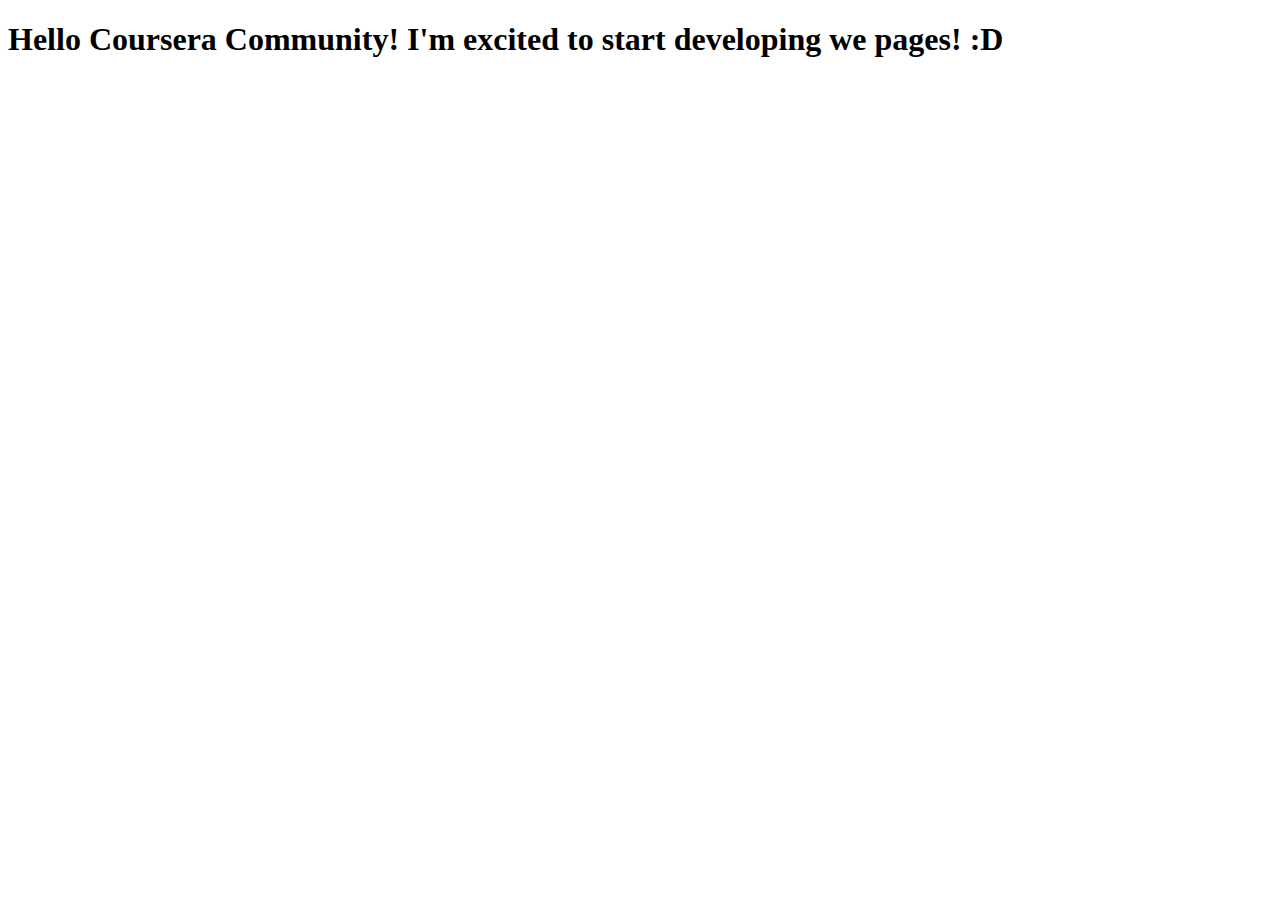
<file: index.html>
<!DOCTYPE html>
<html lang="en" dir="ltr">
  <head>
    <meta charset="utf-8">
    <title></title>
  </head>
  <body>
    <h1>Hello Coursera Community! I'm excited to start developing we pages! :D</h1>
  </body>
</html>
</file>
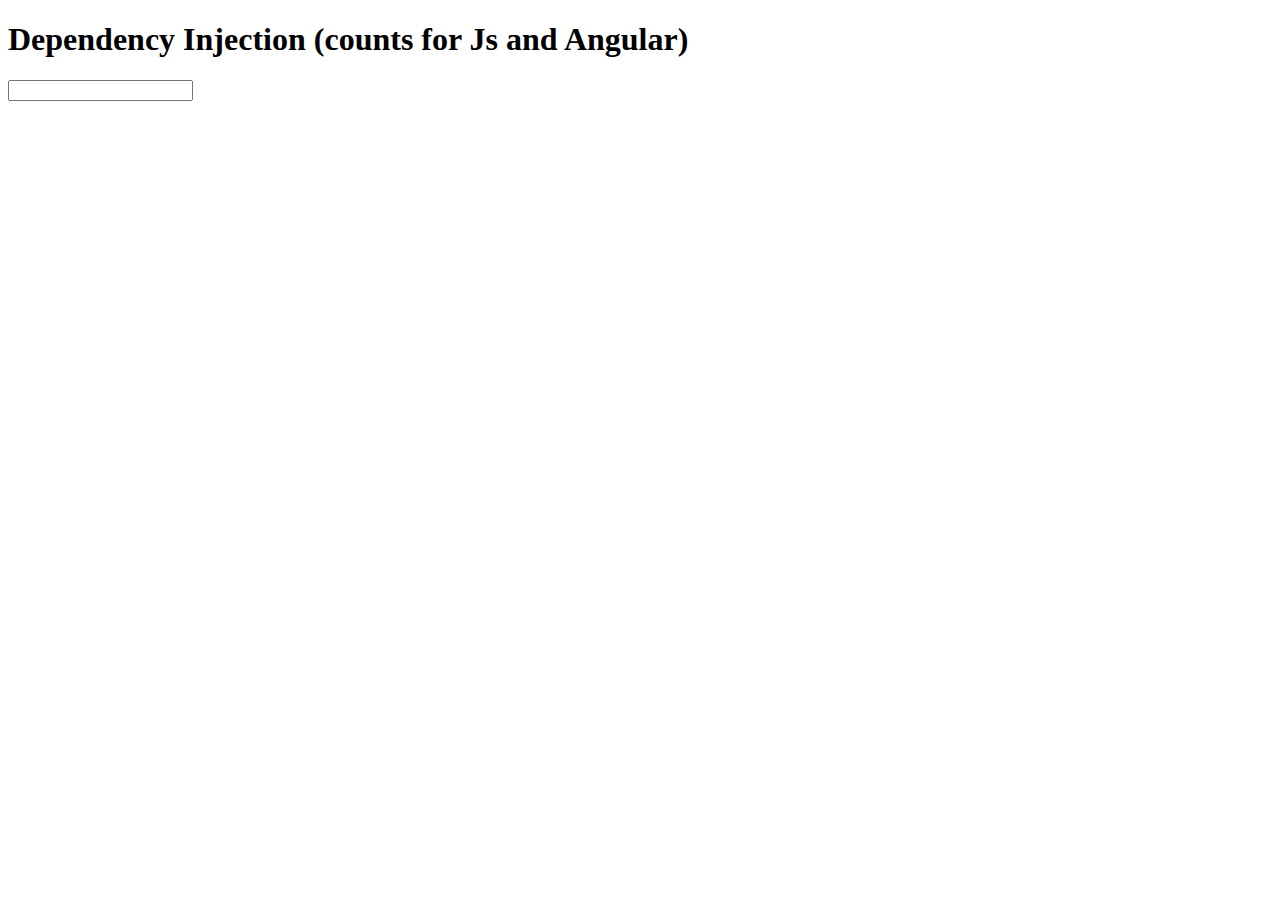
<file: Examples/Dependency_Injection/index.html>
<!DOCTYPE html>
<html ng-app="DIApp">
  <head>
    <meta charset="utf-8">
    <script src="angular.min.js"></script>
    <script src="app.js"></script>
    <title>Dependency Injection
      (counts for Js and Angular)</title>
  </head>
  <body>
    <h1>Dependency Injection
      (counts for Js and Angular)</h1>
    <div ng-controller="DIController">
      <input type="text"
             ng-model="name"
             ng-blur="upper();">

    </div>
  </body>
</html>
</file>
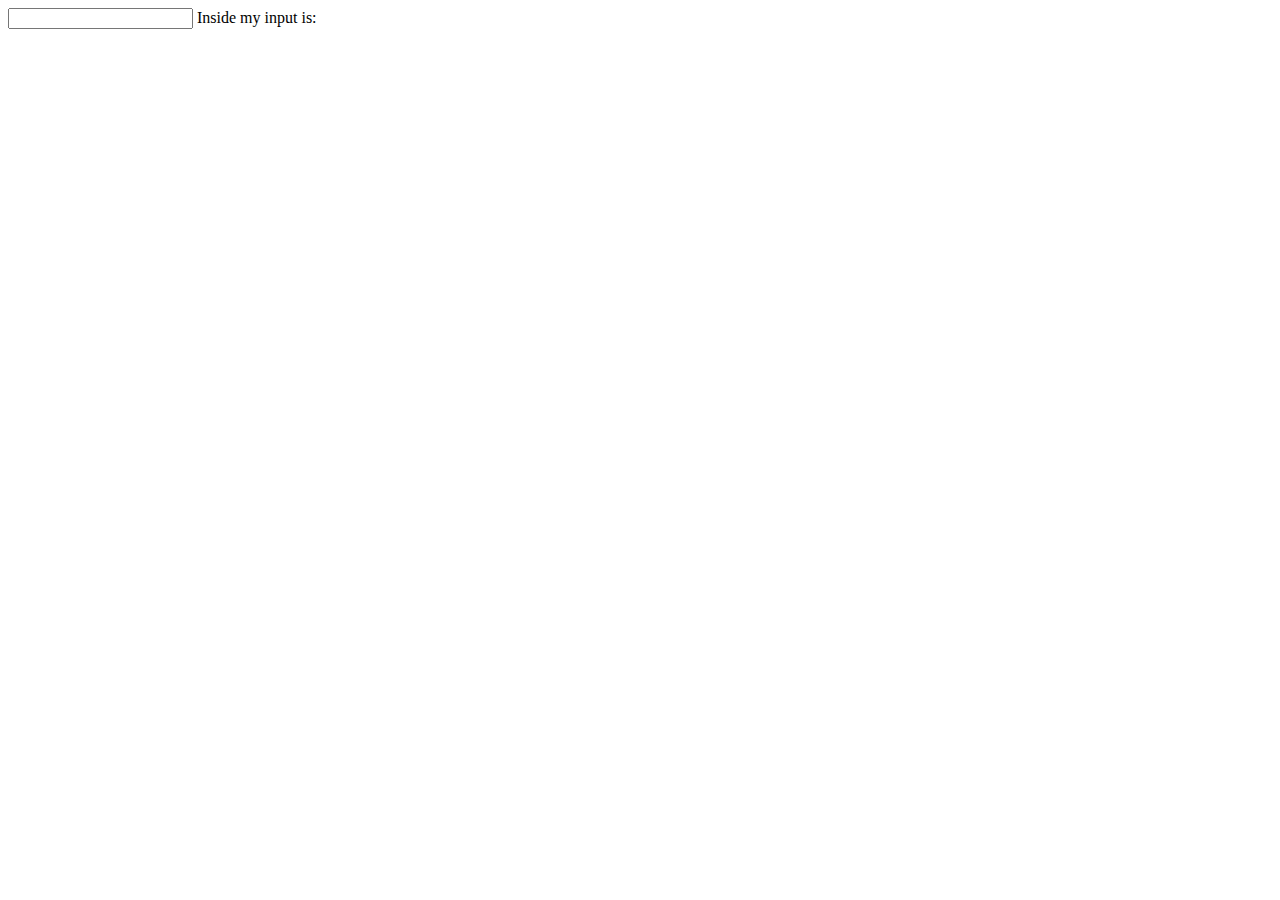
<file: Examples/Try_1/index.html>
<!DOCTYPE html>
<html ng-app="MyFirstApp">
  <head>
    <meta charset="utf-8">
    <script src="angular.min.js"></script>
    <script src="App.js"></script>
    <title>My first AngularJS app</title>
  </head>
  <body>
    <div ng-controller="MyFirstController">
      <input type="text" ng-model="name">
      Inside my input is: {{name}}
    </div>
  </body>
</html>
</file>
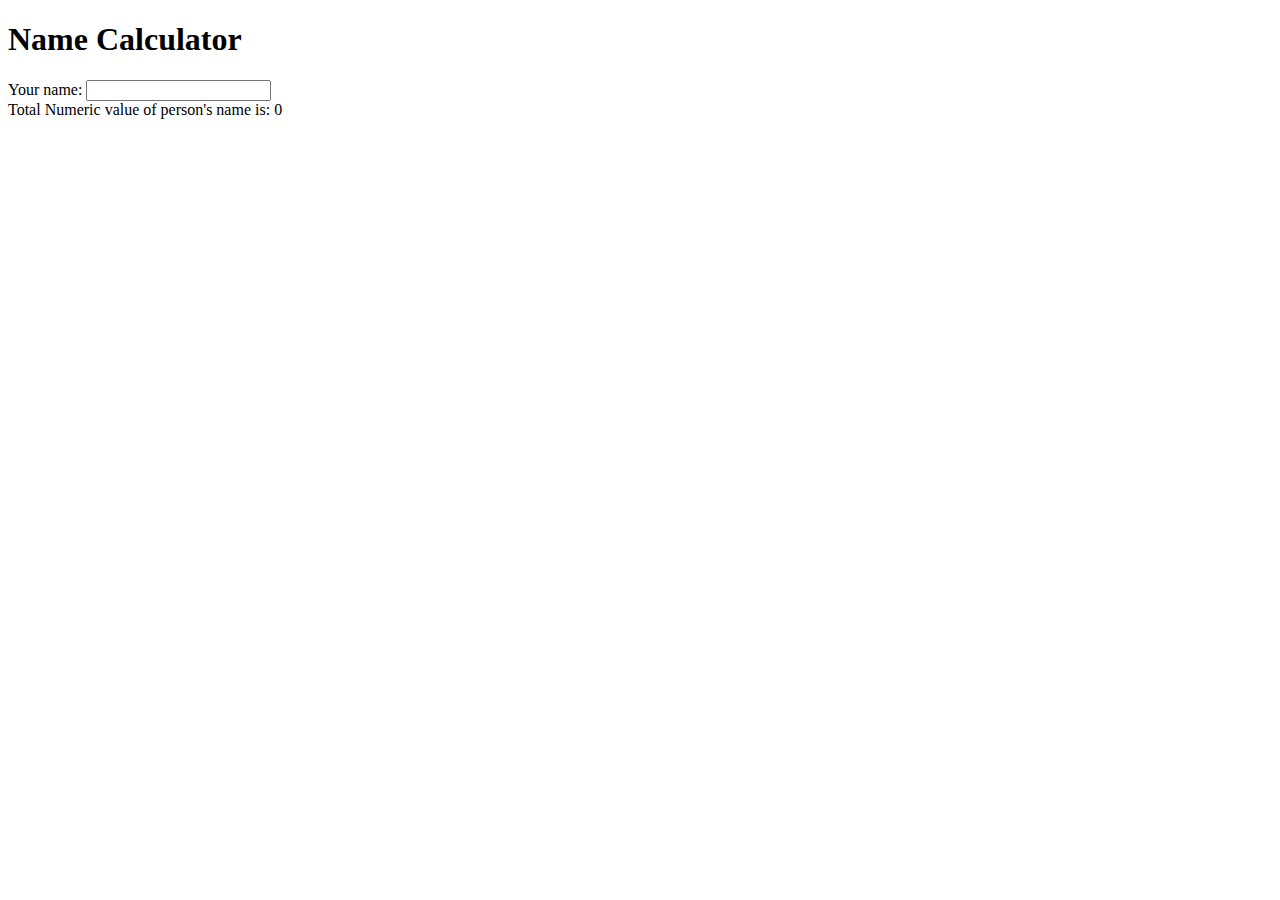
<file: Examples/Try_2/index.html>
<!DOCTYPE html>
<html>
  <head>
    <meta charset="utf-8">
    <script src="angular.min.js"></script>
    <script src="app.js"></script>

    <title>NameCalculator</title>
  </head>
  <body ng-app="NameCalculator">
    <h1>Name Calculator</h1>
    <div ng-controller="NameCalculatorController">
      <div>
        Your name:
        <input type="text"
               ng-model="name"
               ng-keyup="displayNumeric();">
      </div>
      <div>Total Numeric value of person's name is:
      {{totalValue}}</div>
    </div>
  </body>
</html>
</file>
